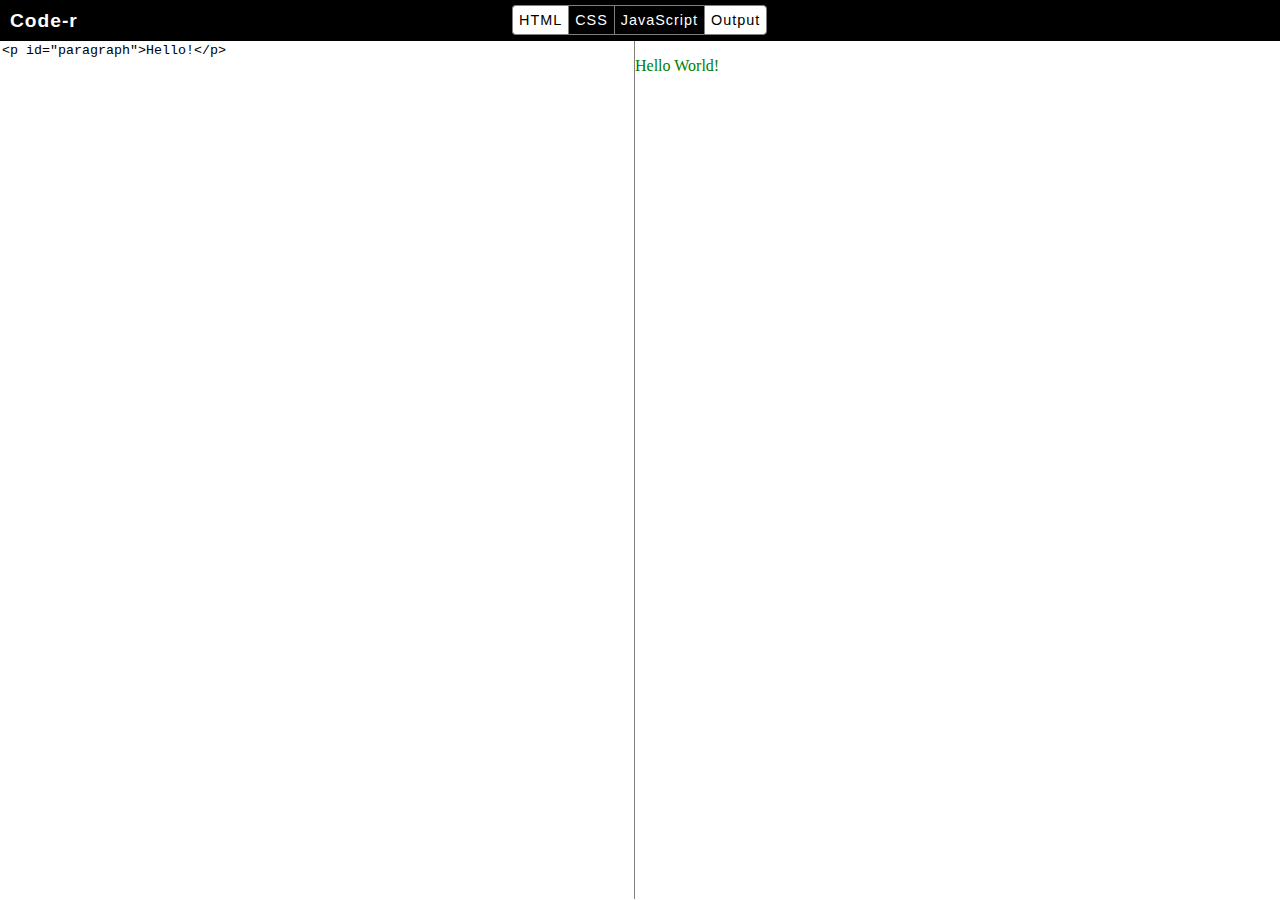
<file: index.html>
<!doctype html>
<html>
    <head>
        <title>Code-r</title>
        <script
          src="https://code.jquery.com/jquery-3.6.0.min.js"
          integrity="sha256-/xUj+3OJU5yExlq6GSYGSHk7tPXikynS7ogEvDej/m4="
          crossorigin="anonymous"></script>
        <link href="style.css" rel="stylesheet" type="text/css">
    </head>
    <body>
        <div id="header">
            <div id="logo">
                Code-r
            </div>
            <div id="buttonContainer">
                <div class="toggleButton active" id="html">HTML</div>
                <div class="toggleButton" id="css">CSS</div>
                <div class="toggleButton" id="javascript">JavaScript</div>
                <div class="toggleButton active" id="output">Output</div>
            </div>
        </div>
        <div id="bodyContainer">
            <textarea id="htmlPanel" class="panel"><p id="paragraph">Hello!</p></textarea>
            <textarea id="cssPanel" class="panel hidden">p {color:green;}</textarea>
            <textarea id="javascriptPanel" class="panel hidden">document.getElementById("paragraph").innerHTML="Hello World!";</textarea>
            <iframe id="outputPanel" class="panel"></iframe>
        </div>
        <script type="text/javascript"> 
            function updateOutput() {
                $("iframe").contents().find("html").html("<html><head><style type='text/css'>" + $("#cssPanel").val()+"</style></head><body>"+$("#htmlPanel").val()+"</body></html>");
                document.getElementById("outputPanel").contentWindow.eval($("#javascriptPanel").val());
            }
            $(".toggleButton").hover(function() {
                $(this).addClass("highlightedButton");
            }, function () {
                $(this).removeClass("highlightedButton");
            });
            $(".toggleButton").click(function() {
                $(this).toggleClass("active");
                $(this).removeClass("highlightedButton");
                var panelId=$(this).attr("id")+"Panel";
                $("#"+panelId).toggleClass("hidden");
                var numberOfActivePanels=4-$(".hidden").length;
                $(".panel").width(($(window).width()/numberOfActivePanels)-10);
            })
            $(".panel").height($(window).height()-$("#header").height()-15);
            $(".panel").width(($(window).width()/2)-10);
            updateOutput();
            $("textarea").on('change keyup paste', function() {
                updateOutput();
            });
        </script>
    </body>
</html>
</file>
<file: style.css>
body {
    font-family: sans-serif;
    padding: 0;
    margin: 0;
}
#header {
    width: 100%;
    background-color: #000;
    padding: 5px;
    height: 31px;
}
#logo {
    color: white;
    float: left;
    font-weight: bold;
    font-size: 120%;
    padding: 5px 5px;
    letter-spacing: 1px;
}
#buttonContainer {
    color: white;
    width: 266px;
    margin: 0 auto;
    letter-spacing: 1px;
}
.toggleButton {
    float: left;
    border: 1px solid grey;
    padding: 6px;
    border-right: none;
    font-size: 90%;
}
#html {
    border-top-left-radius: 4px;
    border-bottom-left-radius: 4px;
}
#output {
    border-top-right-radius: 4px;
    border-bottom-right-radius: 4px;
    border-right: 1px solid grey; 
}
.active {
    background-color: white;
    color: black;
}
.highlightedButton {
    color: white;
    background-color: #7dd9e8;
}
textarea {
    width: 50%;
    resize: none;
    border-top: none;
    border-bottom: none;
    border-left: none;
    border-color: grey;
}
.panel {
    float: left;
    width: 50%;
    border-top: none;
}
iframe {
    border: none;
}
.hidden {
    display: none;
}
</file>
